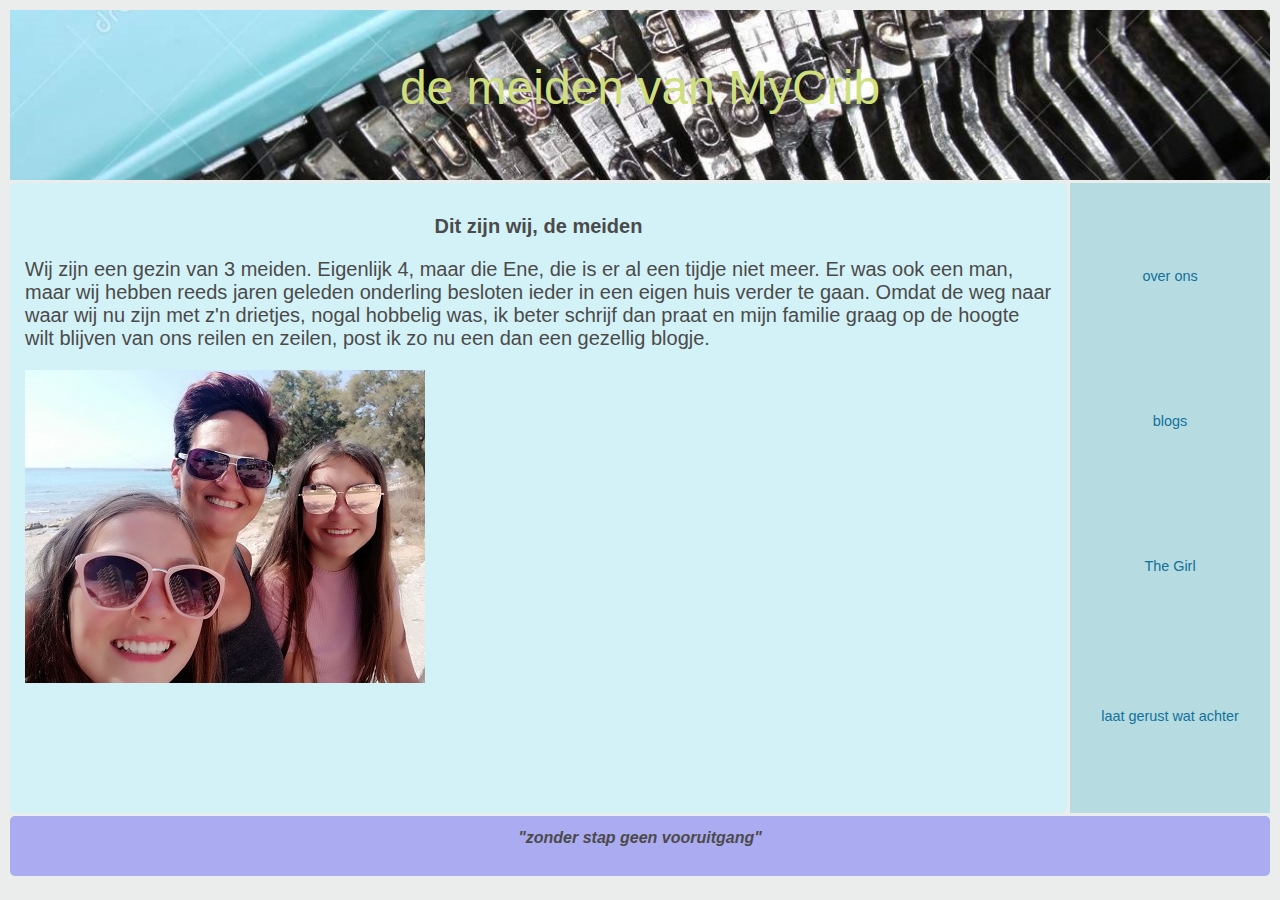
<file: Hacklathon1/index.html>
<!DOCTYPE html>
<html lang="EN">

<head>
    <link rel="stylesheet" href="styles.css">
    <title>Hackathon</title>

</head>

<body>
    <div class="container">

        <header class="header">
            <h1>de meiden van MyCrib</h1>
        </header>

        <nav class="nav">
            <span><a href="index.html">over ons</a></span>
            <span><a href="blog.html">blogs</a></span>
            <span><a href="jaimee.html">The Girl</a></span>
            <span class="linkbig"><a href="contact.html">laat gerust wat achter</a></span>
        </nav>

        <main class="main">
            <h2>Dit zijn wij, de meiden</h2>
            <p>Wij zijn een gezin van 3 meiden. Eigenlijk 4, maar die Ene, die is er al een tijdje niet meer.
                Er was ook een man, maar wij hebben reeds jaren geleden onderling besloten ieder in een eigen huis
                verder te
                gaan. Omdat de weg naar waar wij nu zijn met z'n drietjes, nogal hobbelig was, ik beter schrijf dan
                praat
                en mijn familie graag op de hoogte wilt blijven van ons reilen en zeilen, post ik zo nu een dan een
                gezellig blogje.
            </p>
            <p><img src="girls.jpg"></p>
        </main>

        <footer class="footer">
            <h2>"zonder stap geen vooruitgang"</h2>
        </footer>
    </div>
</body>

</html>
</file>
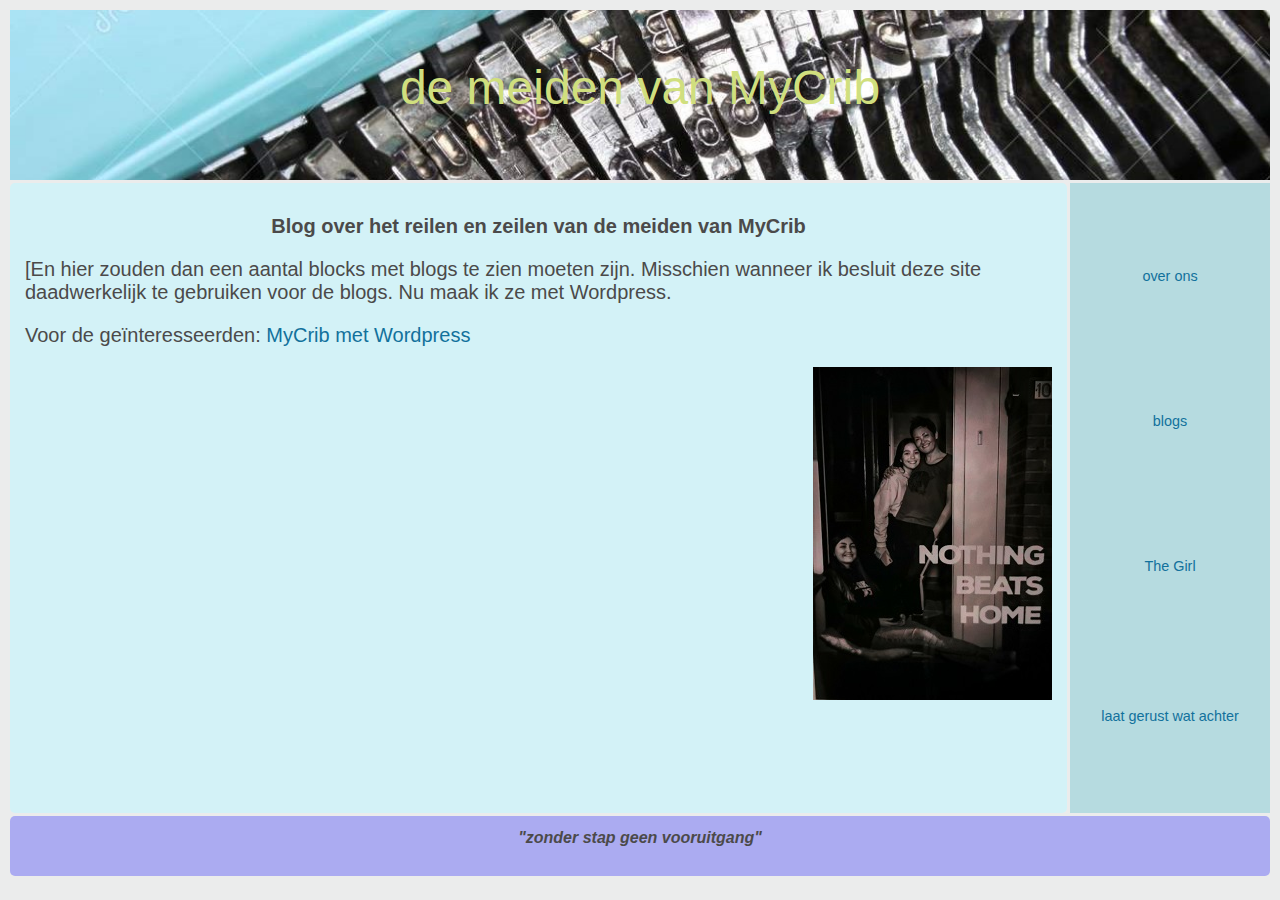
<file: Hacklathon1/blog.html>
<!DOCTYPE html>
<html lang="EN">

<head>
    <link rel="stylesheet" href="styles.css">
    <title>Hackathon</title>

</head>

<body>
    <div class="container">

        <header class="header">
            <h1>de meiden van MyCrib</h1>
        </header>

        <nav class="nav">
            <span><a href="index.html">over ons</a></span>
            <span><a href="blog.html">blogs</a></span>
            <span><a href="jaimee.html">The Girl</a></span>
            <span class="linkbig"><a href="contact.html">laat gerust wat achter</a></span>
        </nav>

        <main class="main">
            <div>
                <h2>Blog over het reilen en zeilen van de meiden van MyCrib</h2>
                <p>[En hier zouden dan een aantal blocks met blogs te zien moeten zijn.
                    Misschien wanneer ik besluit deze site daadwerkelijk te gebruiken voor de blogs.
                    Nu maak ik ze met Wordpress.
                </p>
                <p>Voor de geïnteresseerden:
                    <a target="_blank" href="https://wordpress.com/home/demeidenvanmycrib.com">MyCrib met Wordpress</a>
                </p>
            </div>
            <div>
                <img align="right" src="doorshoot.jpg">
            </div>
        </main>

        <footer class="footer">
            <h2>"zonder stap geen vooruitgang"</h2>
        </footer>
    </div>
</body>

</html>
</file>
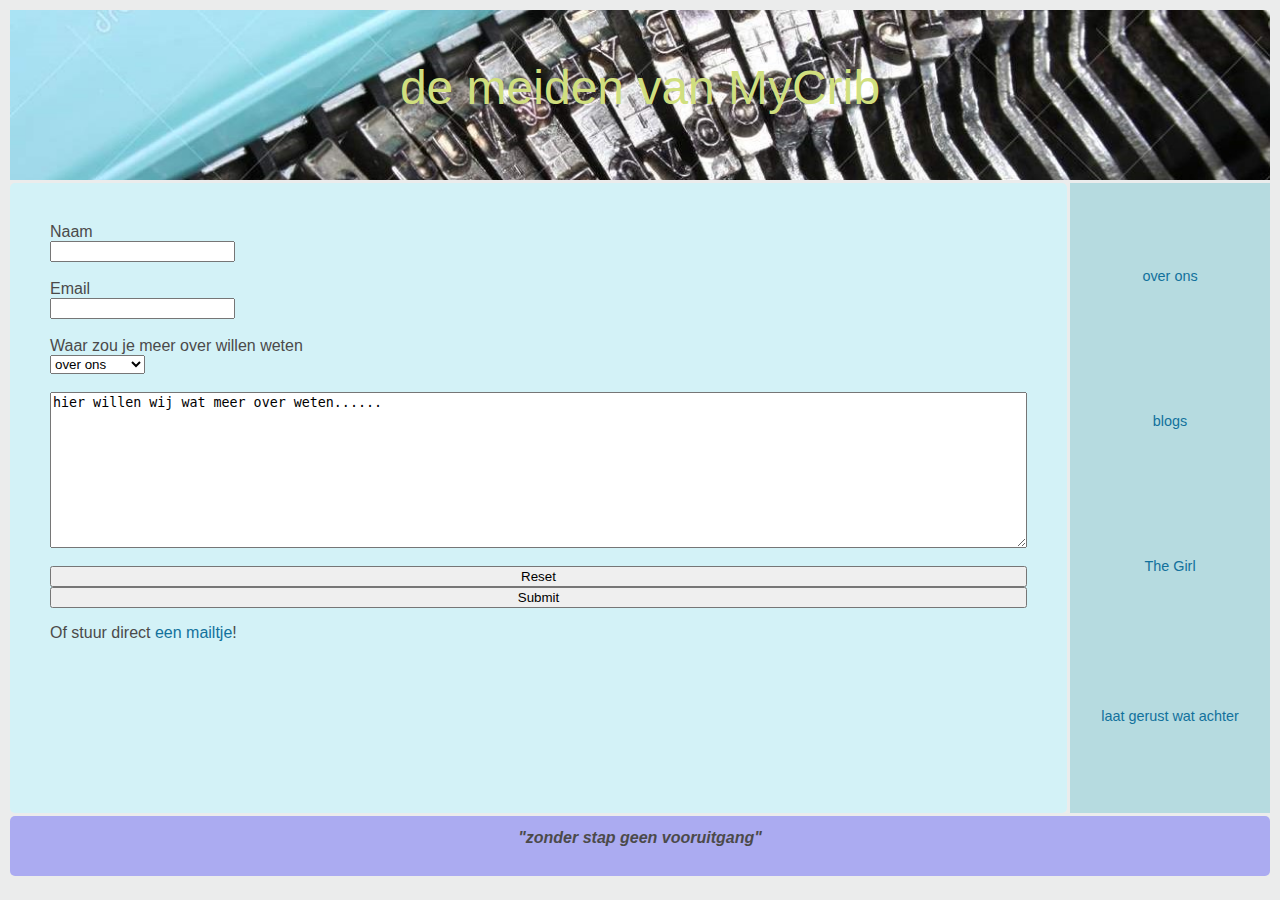
<file: Hacklathon1/contact.html>
<!DOCTYPE html>
<html>

<head>
    <link rel="stylesheet" href="styles.css">
    <title>Hackathon</title>

</head>

<body>
    <div class="container">

        <header class="header">
            <h1>de meiden van MyCrib</h1>
        </header>

        <nav class="nav">
            <span><a href="index.html">over ons</a></span>
            <span><a href="blog.html">blogs</a></span>
            <span><a href="jaimee.html">The Girl</a></span>
            <span class="linkbig"><a href="contact.html">laat gerust wat achter</a></span>
        </nav>

        <div class="main">
            <form name="contact" method="post" data-netlify="true">
                <div>
                    <label for="name">Naam</label><br>
                    <input type="text" name="name" /><br><br>
                </div>
                <div>
                    <label for="email">Email </label><br>
                    <input type="text" name="email" /><br><br>
                </div>
                <div>
                    <label for="choice" name="choice">Waar zou je meer over willen weten</label><br>
                    <select id="keuze" name="choice">
                        <option value="ons">over ons</option>
                        <option value="jaimee">over Jaimee</option>
                        <option value="blog">anders, nl:</option>
                    </select><br><br>
                </div>
                <textarea type="text" name="text" rows="10"
                    col="20">hier willen wij wat meer over weten......</textarea><br>
                <input type="reset" value="Reset">
                <input type="submit" value="Submit">

                <p>Of stuur direct <a href="mailto:someone@example.com">een mailtje</a>!</p>


            </form>
        </div>

        <footer class="footer">
            <h2>"zonder stap geen vooruitgang"</h2>
        </footer>
    </div>

</body>

</html>
</file>
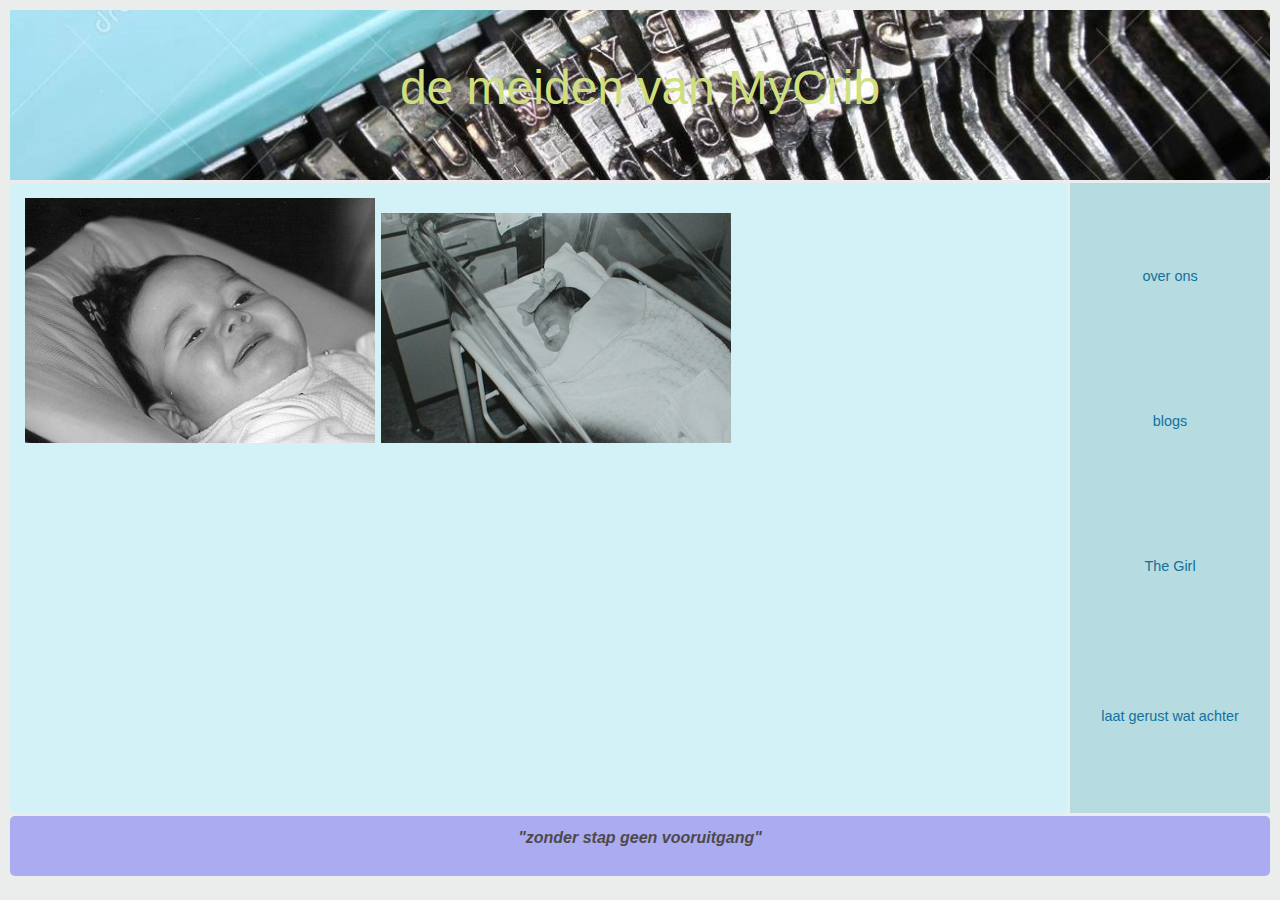
<file: Hacklathon1/jaimee.html>
<!DOCTYPE html>
<html lang="EN">

<head>
    <link rel="stylesheet" href="styles.css">
    <title>Hackathon</title>

</head>

<body>
    <div class="container">

        <header class="header">
            <h1>de meiden van MyCrib</h1>
        </header>

        <nav class="nav">
            <span><a href="index.html">over ons</a></span>
            <span><a href="blog.html">blogs</a></span>
            <span><a href="jaimee.html">The Girl</a></span>
            <span class="linkbig"><a href="contact.html">laat gerust wat achter</a></span>
        </nav>

        <main class="main">

            <div>
                <img src="james0012.jpg">
                <img src="james0011.jpg" sizes="fit">
            </div>
        </main>

        <footer class="footer">
            <h2>"zonder stap geen vooruitgang"</h2>
        </footer>
    </div>
</body>

</html>
</file>
<file: Hacklathon1/styles.css>
body {
    font-family: sans-serif;
    color: rgb(75, 74, 74);
    background-color:rgb(235, 236, 236);
    margin: 10px;
}

h1{
    font-size: 3em;
    color:rgb(208, 223, 126);
    font-weight: initial;
    text-align: center;
    margin-top: 50px;
}

h2{
    font-size: 1em;
    text-align: center;
}

a:link {
    color: rgb(18, 113, 156);
    background-color: transparent;
    text-decoration: none;
}
a:visited {
    color: rgb(18, 113, 156);
    background-color: transparent;
    text-decoration: none;
  }
  
a:hover {
    color: rgb(38, 189, 209);
    background-color: transparent;
    text-decoration: none;
  }
  
a:active {
    color: yellow;
    background-color: transparent;
    text-decoration: underline;
  }
.container{
    height: auto;
   display: grid;
   grid-gap: 3px;
   grid-template-columns: repeat(auto-fit, minmax(100px, 1fr));
   grid-template-rows: 200px 200px auto 60px; 
}

.header{
    background: url(banner.jpg);
    background-position-x: center;
    background-repeat: no-repeat; 
    background-size: cover;
    grid-area:h;
}

.nav{
    display: grid;
    grid-area:n;
    background-color: rgb(182, 219, 224);
    border: 10px;
    border-color: cadetblue;
    grid-template-columns: repeat(3, 1fr);
    font-size: 1.5em;
    text-align: center;
    padding: 20px 5px;
}  

.linkbig{
    grid-column: span 3;
    padding: 5px;
}

.main{
    background-color: rgb(211, 242, 247);
    font-size: 20px;
    border-radius: 5px;
    grid-area:m;
    padding:15px;
}

.footer{
    background-color:rgb(171, 171, 241);
    border-radius: 5px;
    grid-area:f;
    text-align: center;
    font-style: italic;
}

form{
    display: flex;
    flex-direction:column;
    justify-content:space-evenly;
    padding:25px;
    font-size: 0.8em;
}

@media (min-width: 2px){                                                          
    .container {
        grid-template-columns: repeat(2, 1fr);
        grid-template-rows: 170px 100px 1fr 60px;                                                                             
        grid-template-areas:
         "h h"
         "n n"
         "m m"
         "f f";                                                             
    }                                                                                
}             

@media (min-width: 750px) {                                               
    .container { 
        grid-template-columns: auto 200px;
        grid-template-rows: 170px auto 60px;                                                                             
        grid-template-areas:
         "h h"
         "m n"
         "f f"; 
    }

    .main{
        min-height: 600px;
    }
    .nav{
        display: flex;
        grid-area:n;
        background-color: rgb(182, 219, 224);
        flex-direction: column;
        justify-content: space-around;
        font-size: 0.9em;

    }                                                                                
}
</file>
